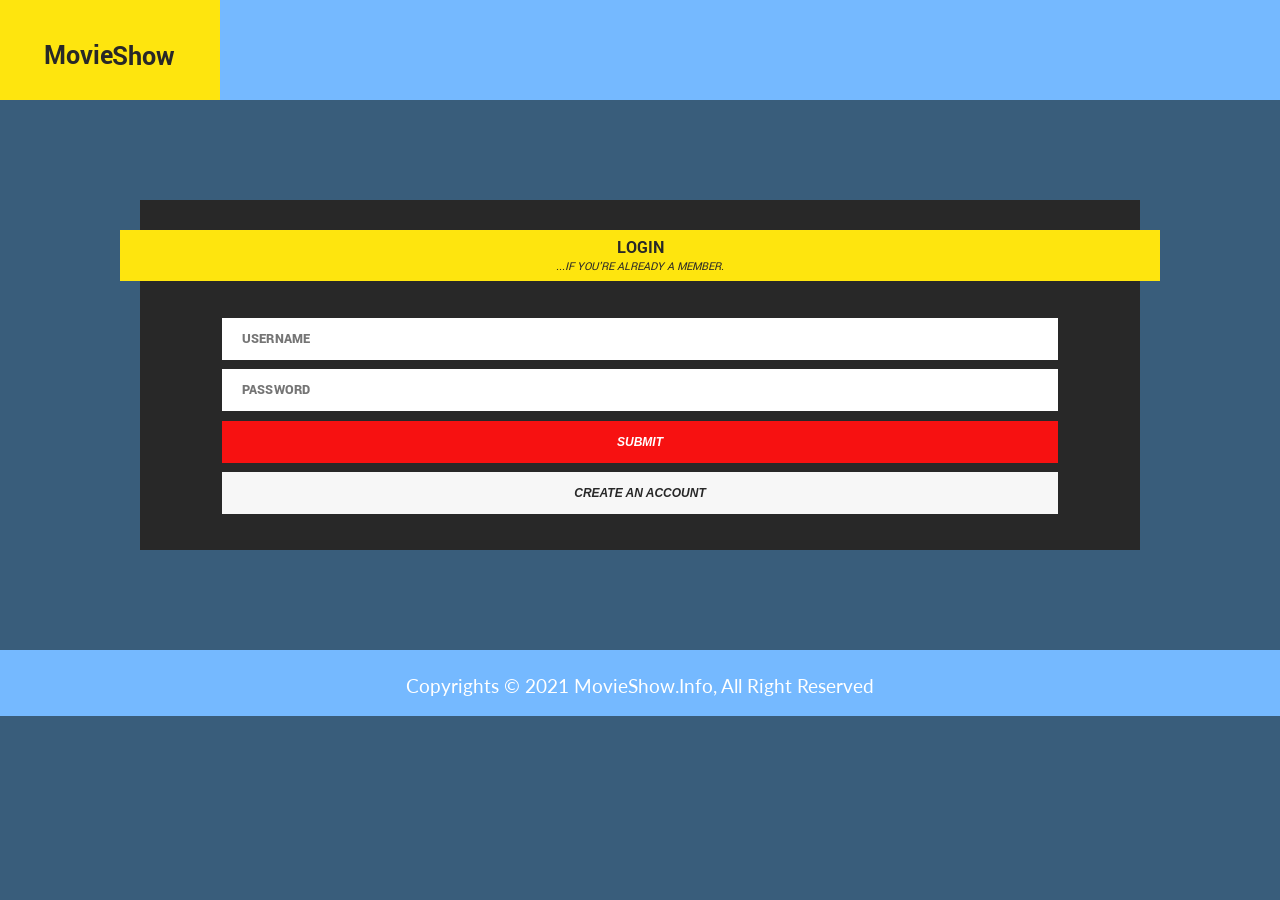
<file: Movies/index.html>
<!DOCTYPE html>
<html lang="en" dir="ltr">
  <head>
    <meta charset="utf-8">
    <title>PreBook | Cheap, Reliable, Instant and good!</title>
    <meta name="viewport" content="width=device-width, initial-scale=1.0">
    <link rel="stylesheet" href="style.css">
    <link rel="shortcut icon" type="image/png" href="img/logo.png">
  </head>
  <body>
    <nav>
      <div class="logo">
          <h1> Movie<span><h1 id= "sh">Show</h1></span></h1>  
      </div>
       
    </nav>
    <main>
      <div class="bar">
        <h2>Login</h2>
        <span class="aside"><i>...if you're already a member.</i></span>
      </div>
      <form method="post" action="verifyLogin.php" id="loginform">
        <input type="text" name="username" placeholder="Username" required class="form-input">
        <input type="password" name="password" placeholder="Password" required class="form-input">
        <button type="submit" name="submit" id="submit" class="form-button">Submit</button>
        <a href="createaccount.html">
          <button type="button" name="create" class="form-button aside-button">Create an account</button>
        </a>
      </form>
    </main>
    <script type="text/javascript">
        var form = document.getElementById('loginform');
        var button = document.getElementById('submit');
        button.addEventListener("click", function() {
          if (!form.checkValidity()) {
            alert("Please do not leave the fields empty.");
          }
        });
    </script>
  </body>
  <footer>
    <div class="copy">
    Copyrights ©  2021 MovieShow.Info, All Right Reserved
    </div>
     
  </footer>
</html>
</file>
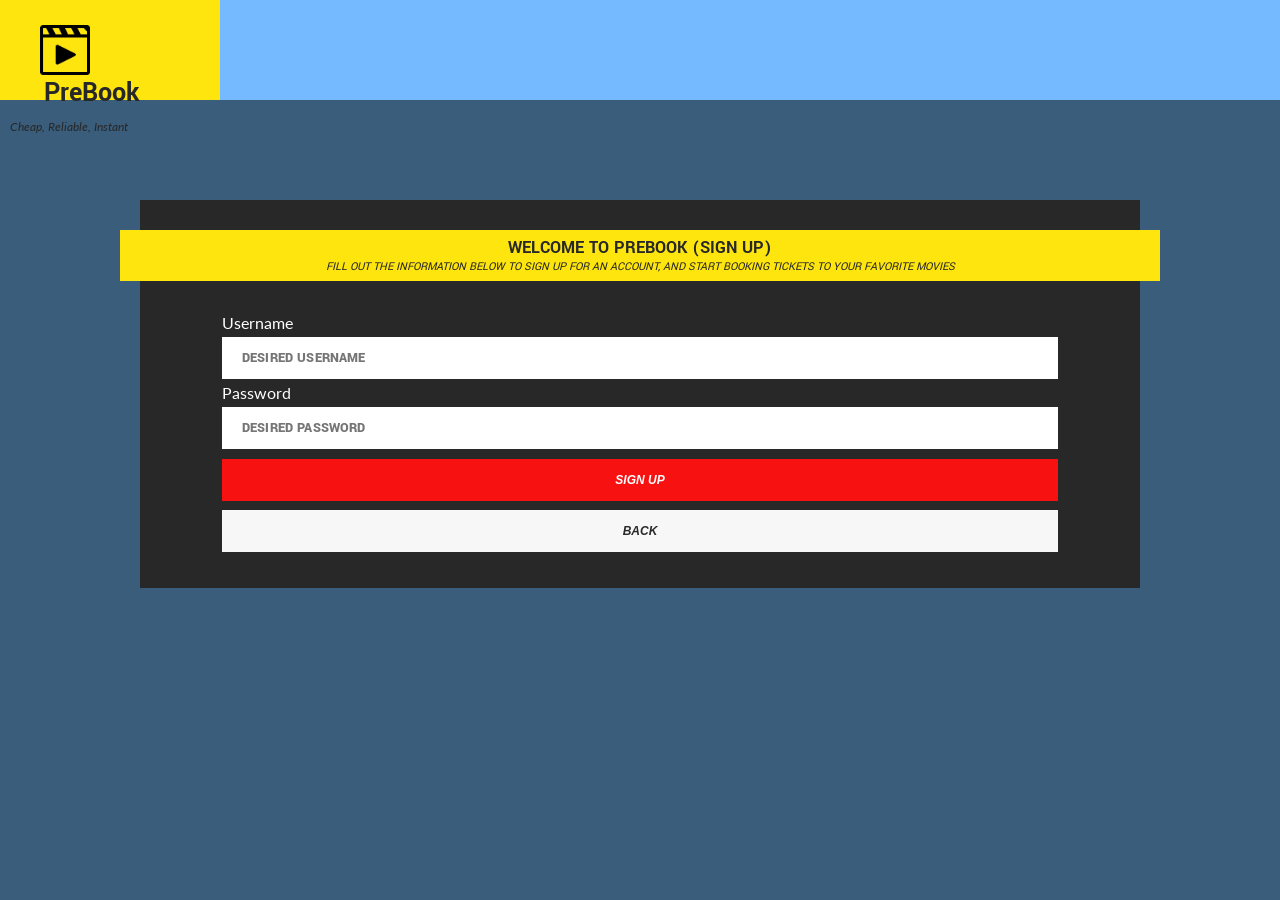
<file: Movies/createaccount.html>
<!DOCTYPE html>
<html lang="en" dir="ltr">
  <head>
    <meta charset="utf-8">
    <title>Create an Account | PreBook</title>
    <meta name="viewport" content="width=device-width, initial-scale=1.0">
    <link rel="stylesheet" href="style.css">
    <link rel="shortcut icon" type="image/png" href="img/logo.png">
  </head>
  <body>
    <nav>
      <div class="logo">
        <img src="img/logo.png"> <h1> PreBook</h1><span><i>Cheap, Reliable, Instant</i></span>
      </div>
    </nav>

    <main>
      <div class="bar">
        <h2>Welcome to PreBook (Sign Up)</h2>
        <span class="aside"><i>Fill out the information below to sign up for an account, and start booking tickets to your favorite movies</i></span>
      </div>
      <form method="post" action="create.php" id="createform" onsubmit="return validateForm()">
        <span>Username</span>
        <input type="text" name="desiredusername" placeholder="Desired Username" id="username" class="form-input">

        <span>Password</span>
        <input type="password" name="desiredpassword" placeholder="Desired Password" id="password" class="form-input">

        <button type="submit" name="submit" id="submit" class="form-button">Sign Up</button>

        <a href="index.html">
          <button type="button" name="back" class="form-button aside-button">Back</button>
        </a>



      </form>
    </main>
    <script type="text/javascript">
        var form = document.getElementById('createform');
        var username;
        var password;
        var button = document.getElementById('submit');
        var reOneNum = new RegExp("/\d/");
        var reOneAl = new RegExp("/[A-Z]/i");
        var reFinal = new RegExp("([A-Za-z]+[0-9]|[0-9]+[A-Za-z])[A-Za-z0-9]*");
        var reAlnum = new RegExp("^[a-zA-Z0-9]*$");
        function validateForm() {
          username = document.getElementById('username').value;
          password = document.getElementById('password').value;
          if (username.length == 0 || password.length == 0) {
            alert("Please do no leave the fields empty");
            return false;
          }
          else if (username.length < 3) {
            alert("Username must be longer than 3 characters");
            return false;
          }
          else if (!reAlnum.test(username)) {
            alert("Username can only consist of characters and numbers");
            return false;
          }
          else if (password.length < 6 || password.length > 15 || !reFinal.test(password) ) {
            alert("The length of the password must be between 6 to 15 characters and it must consist of only alphanumerical characters with at least one alphabet and one numerical character");
            return false;
          }
        }
    </script>
  </body>
</html>
</file>
<file: Movies/style.css>
@import url('https://fonts.googleapis.com/css?family=Lato|Yantramanav:400,700');
@import url('https://use.fontawesome.com/releases/v5.5.0/css/all.css');

.clearfix::after {
   content: " ";
   display: block;
   height: 0;
   clear: both;
}

/* Colours are rgb(102, 102, 102), and rgb(254, 229, 14) */

body {
  margin: 0;
  font-family: 'Lato', sans-serif;
  font-size: 12px;
  color: #282828;
  background: #f7f7f7;
  overflow-y: scroll;
  overflow-x: hidden;
  background-color: #395d7b;
}

nav {
  width: 100vw;
    background: #75b9ff;
    height: 100px;
}
#sh{
  margin: -35px 0px 0px 68px;;
}

.logo {
  margin: 0;
  padding: 25px 10px;
  float: left;
  background: rgb(254, 229, 14);
  height: 50px;
  width: 200px;
}

.logo h1 {
  bottom: 5px;
  margin: 13px 15px 8px 34px;;
  font-family: 'Yantramanav', sans-serif;
  font-size: 28px;
}
 

.logo img {
  height: 50px;
  float: left;
  margin-right: 15px;
  margin-left: 30px;
}

nav ul {
  background: #75b9ff;
  text-align: right;
  float: right;
  color: #fff;
  list-style-type: none;
  font-family: 'Yantramanav', sans-serif;
  font-size: 15px;
  font-weight: 800;
  text-transform: uppercase;
  padding: 22px 50px;
}

nav ul li {
  display: inline-block;
  margin-left: 1.5rem;
}

nav ul li a {
  color: #ffffff;
  text-decoration: none;
  transition: all 0.4s;
  font-size: 1.2rem;
}

nav ul li a:hover {
  color: rgb(254, 229, 14);
}

nav ul .special {
  background: rgb(254, 229, 14);
  padding: 1rem 0.5rem;
  margin-top: -1rem;
  transition: all 0.4s;
}

nav ul .special a {
  color: #000;
}

nav ul .special:hover {
  background: #f7f7f7;
  color: #000;
}

nav ul .special a:hover {
  color: #000;
}

main {
  margin: 100px auto;
  max-width: 900px;
  padding: 1.875rem 3.125rem 3.125rem;
  background: #282828;
}

main .bar {
  text-align: center;
  font-family: 'Yantramanav', sans-serif;
  text-transform: uppercase;
  margin: 0 -4.375rem;
  padding: 0.4rem 4rem;
  background: rgb(254, 229, 14);
}

.bar h2, span {
  margin: 0;
  padding: 0;
}

.bar .aside {
  text-align: right;
}

section {
  box-sizing: border-box;
  margin: 1rem -4rem;
  padding: 0 1rem 1rem 0;
  background: #f7f7f7;
  color: #282828;
  border: 2px solid #000;
}

section p {
  padding: 0 2rem;
  color: #282828;
}

.movie {
  display: flex;
}

.movie img {
  max-height: 250px;
}

.movie h3, h4 {
  font-weight: 400;
}

.movie-left {
  box-sizing: border-box;
  margin-right: 1rem;
}

p {
  padding: 2rem;
  color: #fff;
  font-size: 1rem;
}

form {
  padding: 2rem;
}

form span {
  color: #fff;
  font-size: 1rem;
}

input, button, select, option, textarea {
  border: none 0;
  font-size: 0.875rem;
  text-transform: uppercase;
  font-weight: 800;
  height: 2.625rem;
  box-sizing: border-box;
  margin: 0.3rem 0;
  transition: all 0.4s;
}

textarea {
  width: 100%;
  height: 6rem;
}

option, select {
  float: left;
  font-weight: 400;
  width: 70%;
  box-sizing: border-box;
  border: 1px solid #282828;
}

.movie-button {
  cursor: pointer;
  padding: 0 1.875rem;
  width: 30%;
  min-width: 150px;
  float: left;
  font-size: 0.75rem;
  background: #f71111;
  color: #fff;
  font-style: italic;
}

.two-button-one {
  cursor: pointer;
  padding: 0 1.875rem;
  width: 70%;
  min-width: 150px;
  float: left;
  font-size: 0.75rem;
  background: #f71111;
  color: #fff;
  font-style: italic;
}

.two-button-two {
  cursor: pointer;
  padding: 0 1.875rem;
  width: 28%;
  min-width: 150px;
  float: right;
  font-size: 0.75rem;
  background: #f7f7f7;
  border: 1px solid #282828;
  color: #282828;
  font-style: italic;
}

.form-input {
  padding: 0 1.25rem;
  width: 100%;
  background: #fff;
  color: #282828;
  font-family: 'Yantramanav', sans-serif;
  letter-spacing: 0.01rem;
}

.form-button {
  cursor: pointer;
  padding: 0 1.875rem;
  width: 100%;
  font-size: 0.75rem;
  background: #f71111;
  color: #fff;
  font-style: italic;
}

.form-button:hover, .two-button-one:hover {
  background: #282828;
  border: 1px solid #fff;
}

.aside-button {
  width: 100%;
  float: right;
  background: #f7f7f7;
  color: #282828;
}

.aside-button:hover {
  background: #f7f7f7;
  border: 1px solid #fff;
}

.full-icon {
  width: 100%;
  padding: 20px 0 0 0;
  text-align: center;
  font-size: 50px;
  color: #fff;
}

.ticketing-row {
  font-size: 15px;
  display: flex;
  margin: 0 auto;
  width: 100%;
  max-width: 500px;
}

.ticketing-col {
  border: 1px solid #000;
  flex-grow: 1;
  background: #a7ef8a;
  flex-basis: 0;
}

.ticketing-col input {
  display: inline-block;
}

.reserved {
  background: #f71111;
  color: #fff;
}

.screen {
  text-align: center;
  padding: 0.5rem 0;
  background: #fff;
}

.half-button-left {
  width:50%; box-sizing: border-box; border: 1px solid #000; cursor: pointer;
}

.view-comment {
  float:none;
  border: 1px solid #000;
  box-sizing: border-box;
  cursor: pointer;
}
footer{
  display: flex;
  background: #75b9ff;
     
    padding: 24px 0px 19px 0px;
}
footer div{
  margin: auto;
  font-size: 1.2rem;
  color: white;
}
 

@media all and (max-width: 800px) {
  nav ul li {
    margin-top: 1rem;
  }
  #FilmId {
    width: 60% !important;
    float:right;
  }
  .two-button-one {
    width: 100%;
  }
  .two-button-two {
    width: 100%;
  }
  nav ul {
    border-bottom: 12px solid #fff;
    width: 100%;
  }
}
</file>
